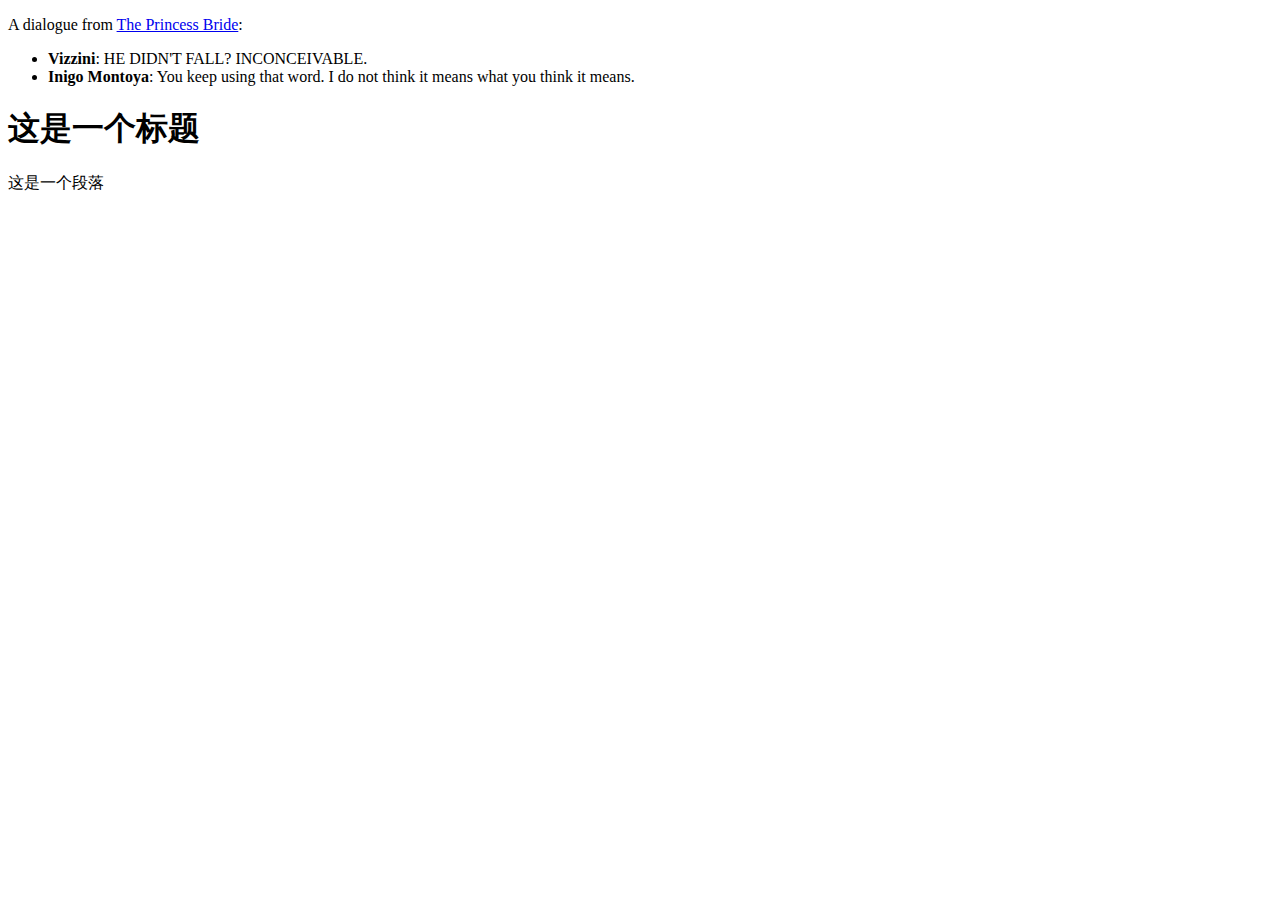
<file: index.html>
<!DOCTYPE html>
<html>
    <head>
        <meta charset="utf-8">
        <title>Challenge: A scripted script tag</title>
        <style>
            .blue {
                background-color: blue;
            }
        </style>
    </head>
    <body>
         <p>A dialogue from <a href="http://en.wikipedia.org/wiki/The_Princess_Bride_%28film%29">The Princess Bride</a>:</p>
        <ul>
        <li><strong>Vizzini</strong>: HE DIDN'T FALL? INCONCEIVABLE.</li>
        <li><strong>Inigo Montoya</strong>: You keep using that word. I do not think it means what you think it means.</li>
        </ul>
        <script>
document.write("<h1>这是一个标题</h1>");
document.write("<p>这是一个段落</p>");
</script>
       
    </body>
</html>
</file>
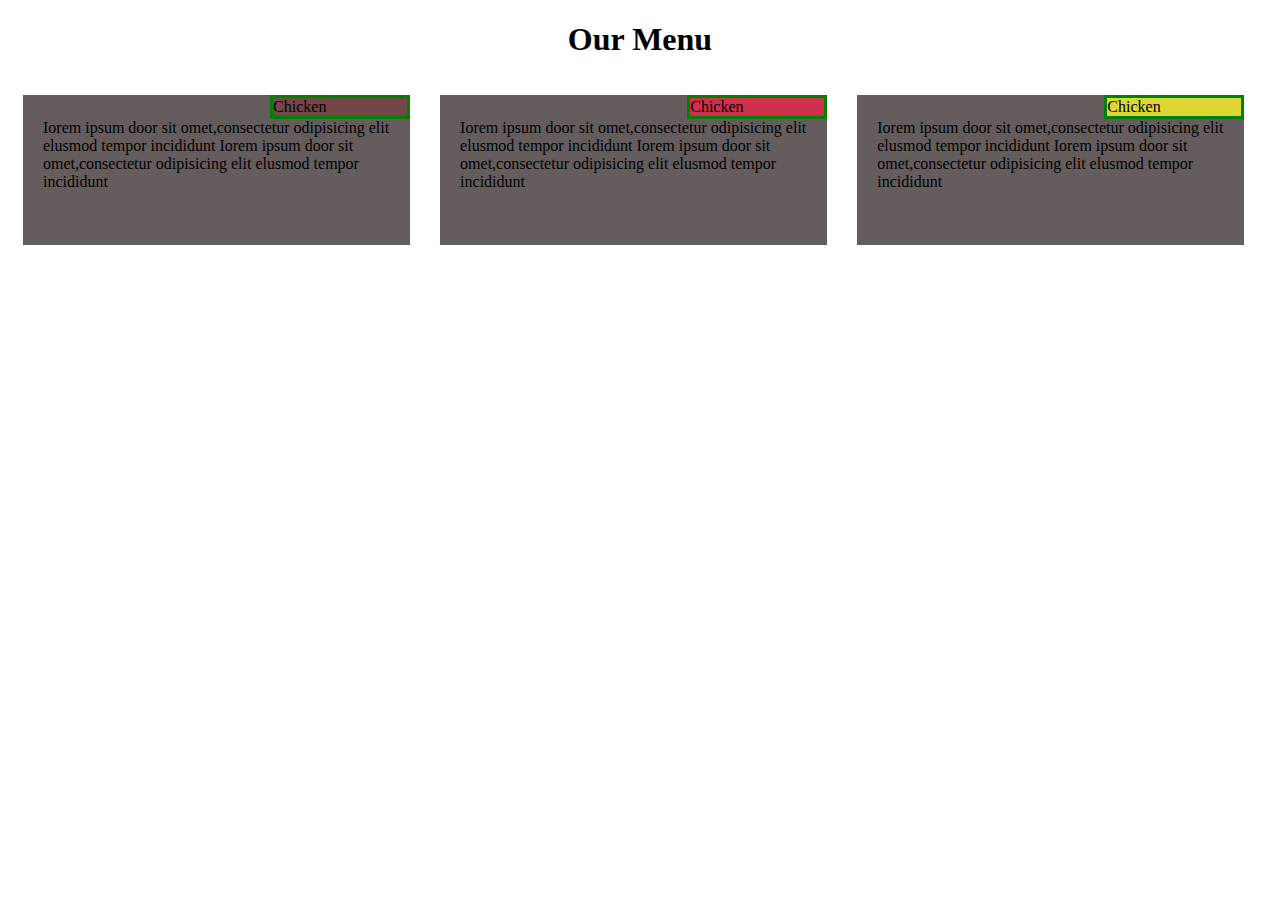
<file: mod2_solution/index.html>
<!DOCTYPE html>
<html>
<head>
    <meta charset="utf-8">
    <meta name="viewport" content="width=device-width, initial-scale=1">
    <title>Hello Coursera!</title>
    <!-- <link rel="stylesheet" href="style.css"> -->

    <style type="text/css">
        *{
            box-sizing: border-box;
        }
        div{
/*            background-color: #655d5d;*/

        }
        h1{
            text-align: center;
        }

/*         p{
            border: 1px solid black;
            background-color: #655d5d;
            width: 90%;
            height: 150px;
            margin-right: auto;
            margin-left: auto;
            font-family: Helvetica;
            color: white;
        }*/
        p{
            margin: 15px;
            background-color: #655d5d;
            height: 150px;
        }

        .span-head{
            display: flex;
            float: right;
            border: 3px solid green;
            width: 140px;
/*            background-color: red;  */
             }
        .head-1{
            background-color: #744747;
        }
        .head-2{
            background-color: #cf304b;
        }
        .head-3{
            background-color: #dcd734;
        }
        .span-content{
            margin: 20px;
            display: flex;
            clear: both;
        }

        /*Simple Response Framework */
        .row{
            width:100%;
        }

/************** Large device only****************/
@media (min-width:1200px){
    .col-lg-1,.col-lg-2,.col-lg-3,.col-lg-4,.col-lg-5,.col-lg-6,.col-lg-7,.col-lg-8,.col-lg-9,.col-lg-10,.col-lg-11,.col-lg-12{
        float: left;
/*        border:1px solid green;*/
/*        background-color: #655d5d;*/
        height: 180px;
    }
    .col-lg-1{
        width:8.33%;
    }
    .col-lg-2{
        width:16.66%;
    }
    .col-lg-3{
        width:25%;
    }
    .col-lg-4{
        width:33%;
    }
    .col-lg-5{
        width:41.66%;
    }
    .col-lg-6{
        width:50%;
    }
    .col-lg-7{
        width:58.33%;
    }
    .col-lg-8{
        width:66.66%;
    }
    .col-lg-9{
        width:74.99%;
    }
    .col-lg-10{
        width:83.33%;
    }
    .col-lg-11{
        width:91.66%;
    }
    .col-lg-12{
        width:100%;
    }
}

/********** Medium devices only **********/
@media (min-width: 992px) and (max-width: 1199px) {
  .col-md-1, .col-md-2, .col-md-3, .col-md-4, .col-md-5, .col-md-6, .col-md-7, .col-md-8, .col-md-9, .col-md-10, .col-md-11, .col-md-12 {
    float: left;
/*    border: 1px solid green;*/
/*    background-color: #655d5d;*/
    height: 180px;
  }
  .col-md-1 {
    width: 8.33%;
  }
  .col-md-2 {
    width: 16.66%;
  }
  .col-md-3 {
    width: 25%;
  }
  .col-md-4 {
    width: 33.33%;
  }
  .col-md-5 {
    width: 41.66%;
  }
  .col-md-6 {
    width: 50%;
  }
  .col-md-7 {
    width: 58.33%;
  }
  .col-md-8 {
    width: 66.66%;
  }
  .col-md-9 {
    width: 74.99%;
  }
  .col-md-10 {
    width: 83.33%;
  }
  .col-md-11 {
    width: 91.66%;
  }
  .col-md-12 {
    width: 100%;
  }
}
    </style>


</head>
<body>
    <h1>Our Menu</h1>
    <div class="rows">
        <div class="col-lg-4 col-md-6"><p><span class="span-head head-1">Chicken</span><span class="span-content">Iorem ipsum door sit omet,consectetur   odipisicing elit elusmod tempor incididunt Iorem ipsum door sit omet,consectetur   odipisicing elit elusmod tempor incididunt</span></p></div>
        <div class="col-lg-4 col-md-6"><p><span class="span-head head-2">Chicken</span><span class="span-content">Iorem ipsum door sit omet,consectetur   odipisicing elit elusmod tempor incididunt Iorem ipsum door sit omet,consectetur   odipisicing elit elusmod tempor incididunt</span></p></div>
        <div class="col-lg-4 col-md-12"><p><span class="span-head head-3">Chicken</span><span class="span-content">Iorem ipsum door sit omet,consectetur   odipisicing elit elusmod tempor incididunt Iorem ipsum door sit omet,consectetur   odipisicing elit elusmod tempor incididunt</span></p></div>

    </div>
</body>
</html>
</file>
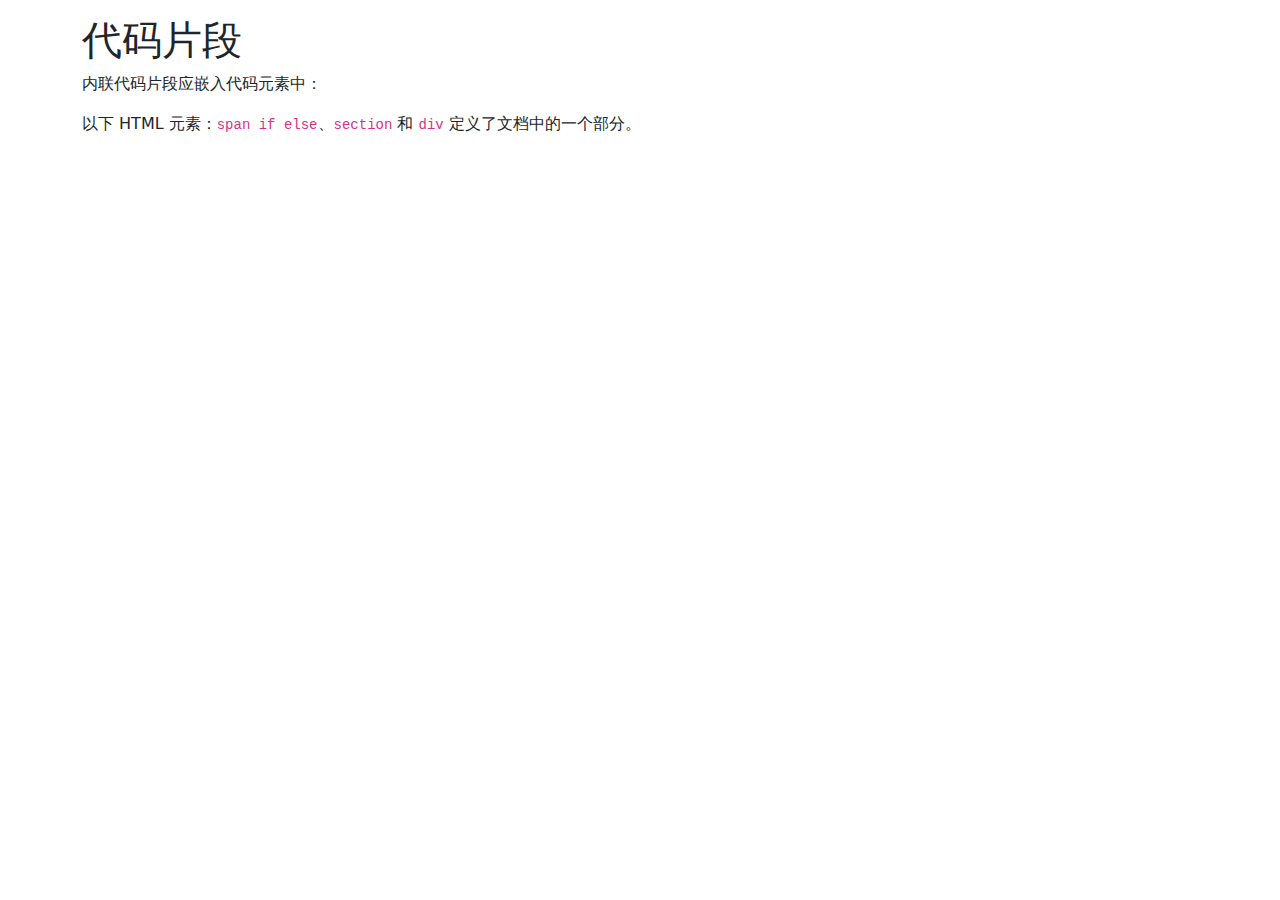
<file: site/index.html>
<!doctype html>
<html lang="en">
  <head>
    <meta charset="utf-8">
    <meta http-equiv="X-UA-Compatible" content="IE=edge">
    <meta name="viewport" content="width=device-width, initial-scale=1">
    <title>Bootstrap Starter Page</title>
    <link rel="stylesheet" href="css/bootstrap.min.css">
    <link rel="stylesheet" href="css/styles.css">
  </head>
<body>
    
<!--  <div class="container-fluid">
    <div class="row">
      <div class="col-md-4 col-sm-6">Col 1</div>
      <div class="col-md-4 col-sm-6">Col 2</div>
      <div class="col-md-4 col-sm-6">Col 3</div>
    </div>

    <div class="row">
      <div class="col-md-4 col-sm-6">Col 1</div>
      <div class="col-md-4 col-sm-6">Col 2</div>
      <div class="col-md-4 col-sm-6">Col 3</div>
    </div>

    <div class="row">
      <div class="col-xs-6">Col 1</div>
      <div class="col-xs-6">Col 2</div>
      <div class="col-xs-6">Col 3</div>
    </div>
  </div> -->

<div class="container mt-3">
  <h1>代码片段</h1>
  <p>内联代码片段应嵌入代码元素中：</p>
  <p>以下 HTML 元素：<code>span if else</code>、<code>section</code> 和 <code>div</code> 定义了文档中的一个部分。</p>
</div>

  <!-- jQuery (Bootstrap JS plugins depend on it) -->
    <script src="js/jquery-3.7.1.min.js"></script>
  <script src="js/bootstrap.min.js"></script>


</body>
</html>
</file>
<file: site/css/styles.css>
.row {
    margin-bottom: 15px;
}

    .row > div {
        border: 2px solid red;
        background-color: gray;
    }
</file>
